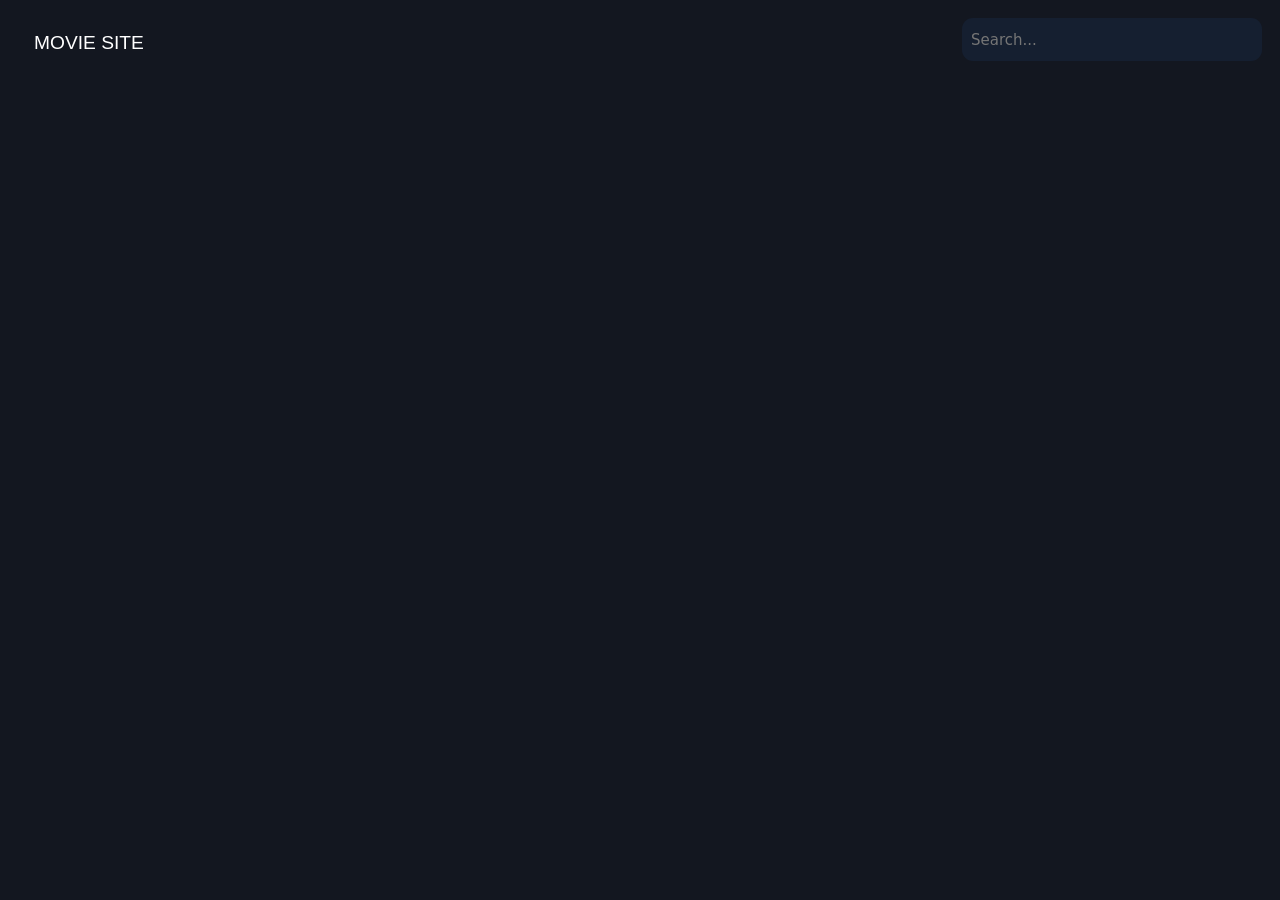
<file: html-css-js/frontend-site/index.html>
<!DOCTYPE html>
<html>

<head>
  <meta charset="utf-8">
  <meta name="viewport" content="width=device-width">
  <title>Movie Site</title>
  <link href="style.css" rel="stylesheet"/>
</head>

<body>
  <div class="topnav">
    <a class="active" href="#">Movie Site</a>
    <div class="search-container"> 
      <form role="search" id="form">
        <input type="search" id="query" name="q" placeholder="Search...">
      </form>
    </div>
  </div>

  <div style="padding-left: 16px">
    <section id="section">
      
    </section> 

  <!--div class="row">
    <div class="column">
      <div class="card">
        <center><img src="https://i.ebayimg.com/images/g/CZIAAMXQaBtQ97mj/s-l400.jpg" class="thumbnail"></center>
        <h3>Movie Title</h3>
      </div>
    </div>
  </div -->
  <script src="script.js"></script>
</body>

</html>
</file>
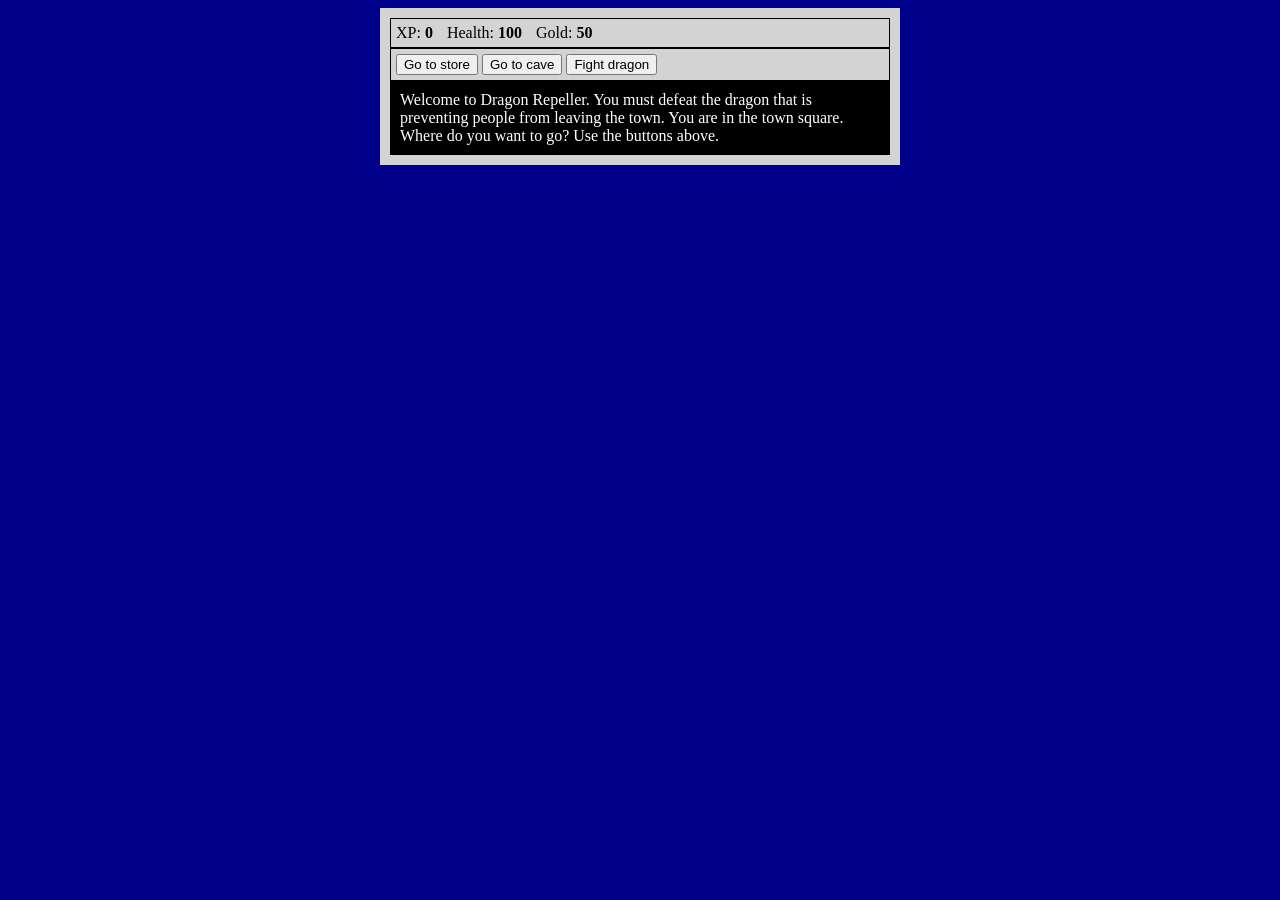
<file: html-css-js/javascript/index.html>
<!DOCTYPE html>
<html lang="en" >

<head>
  <meta charset="UTF-8">
  <title>RPG - Dragon Repeller</title>
  <link rel="stylesheet" href="style.css">
</head>

<body>
<div id="game">
  <div id="stats">
    <span class="stat">XP: <strong><span id="xpText">0</span></strong></span>
    <span class="stat">Health: <strong><span id="healthText">100</span></strong></span>
    <span class="stat">Gold: <strong><span id="goldText">50</span></strong></span>
  </div>
  <div id="controls">
    <button id="button1">Go to store</button>
    <button id="button2">Go to cave</button>
    <button id="button3">Fight dragon</button>
  </div>
  <div id="monsterStats">
    <span class="stat">Monster Name: <strong><span id="monsterName"></span></strong></span>
    <span class="stat">Health: <strong><span id="monsterHealth"></span></strong></span>
  </div>
  <div id="text">Welcome to Dragon Repeller. You must defeat the dragon that is preventing people from leaving the town. You are in the town square. Where do you want to go? Use the buttons above.</div>
</div>
<script  src="script.js"></script>
</body>

</html>
</file>
<file: html-css-js/frontend-site/style.css>
* {
  box-sizing: border-box;
}

body {
  background-color: #131720;
  font-family: sans-serif;
}

h3 {
  color: white;
}

.topnav {
  overflow: hidden;
  background-color: #131720;
  padding: 10px;
}

.topnav a {
  float: left;
  display: block;
  color: white;
  text-align: center;
  padding: 14px 16px;
  text-decoration: none;
  font-size: 1.2rem;
  text-transform: uppercase;
}

.topnav .search-container {
  float: right;
}

form {
  background-color: #151f30;
  width: 300px;
  height: 43px;
  border-radius: 11px;
  display: flex;
  align-items: center;
}  

input {
  all: unset;
  font: 15px system-ui;
  color: #fff;
  height: 100%;
  width: 100%;
  padding: 6px 9px;
}

.thumbnail {
  height: 350px;
  width: 300px;
  border-radius: 19px;
}

.column {
  float: left;
  width: 25%;
  padding: 10px 10px;
}

.card {
  border-radius: 19px;
  padding: 15px;
  text-align: center;
  background-color: #151f30;
}
</file>
<file: html-css-js/javascript/style.css>
body {
  background-color: darkblue;
}

#text {
  background-color: black;
  color: white;
  padding: 10px;
}

#game {
  max-width: 500px;
  max-height: 400px;
  background-color: lightgray;
  color: white;
  margin: 0 auto;
  padding: 10px;
}

#controls {
  border: 1px black solid;
  padding: 5px;
}

#stats {
  border: 1px black solid;
  color: black;
  padding: 5px;
}

#monsterStats {
  display: none;
  border: 1px black solid;
  color: white;
  padding: 5px;
  background-color: red;
}

.stat {
  padding-right: 10px;
}
</file>
